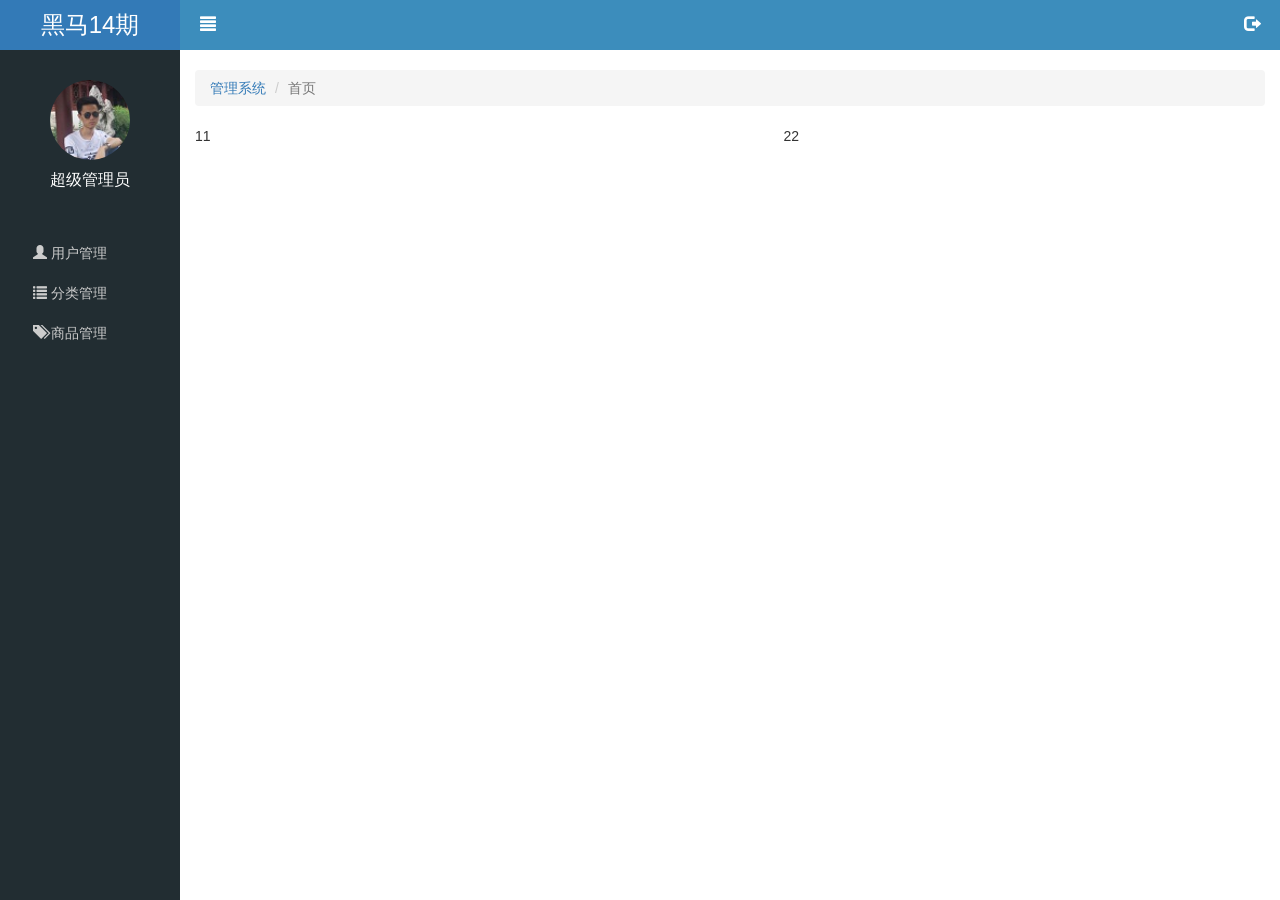
<file: public/back/index.html>
<!DOCTYPE html>
<html lang="zh-CN">
<head>
    <meta charset="UTF-8">
    <title>乐淘管理系统-首页</title>
    <link rel="stylesheet" href="lib/bootstrap/css/bootstrap.css">
    <link rel="stylesheet" href="lib/bootstrap-validator/css/bootstrapValidator.css">
    <link rel="stylesheet" href="lib/nprogress/nprogress.css">
    <link rel="stylesheet" href="css/common.css">
</head>
<body>


<div class="lt_aside">

    <div class="brand">
        <a href="index.html">黑马14期</a>
    </div>
    <div class="user">
        <img src="images/default.jpg" alt="">
        <p>超级管理员</p>
    </div>
    <div class="nav">
        <ul>
            <li>
                <a href="user.html">
                    <span class="glyphicon glyphicon-user"></span>
                    用户管理
                </a>
            </li>
            <li>
                <a href="javascript:;">
                    <span class="glyphicon glyphicon-list"></span>
                    分类管理
                </a>
                <div class="child" style="display: none;">
                    <a href="first.html">一级分类</a>
                    <a href="second.html">二级分类</a>
                </div>
            </li>
            <li>
                <a href="product.html">
                    <span class="glyphicon glyphicon-tags"></span>
                    商品管理
                </a>
            </li>
        </ul>
    </div>

</div>
<div class="lt_main">
    <div class="lt_header">
        <a class="pull-left icon_menu" href="javascript:;"><span class="glyphicon glyphicon-align-justify"></span></a>
        <a class="pull-right icon_logout" href="javascript:;"><span class="glyphicon glyphicon-log-out"></span></a>
    </div>
    <div class="container-fluid">
        <!--面包屑导航-->
        <ol class="breadcrumb">
            <li><a href="#">管理系统</a></li>
            <li class="active">首页</li>
        </ol>


        <!--内容区域-->
        <div class="lt_content">

            <div class="pic_left pull-left">11</div>
            <div class="pic_right pull-right">22</div>

        </div>

    </div>
</div>


<div class="modal fade" tabindex="-1" id="logoutModal">
    <div class="modal-dialog modal-sm">
        <div class="modal-content">
            <div class="modal-header">
                <button type="button" class="close" data-dismiss="modal" aria-label="Close"><span aria-hidden="true">&times;</span></button>
                <h4 class="modal-title">温馨提示</h4>
            </div>
            <div class="modal-body">
                <p class="text-danger"><span class="glyphicon glyphicon-info-sign"></span> 您确定要退出后台管理系统吗？</p>
            </div>
            <div class="modal-footer">
                <button type="button" class="btn btn-default" data-dismiss="modal">取消</button>
                <button type="button" class="btn_logout btn btn-primary">确定</button>
            </div>
        </div>
    </div>
</div>


<script src="lib/jquery/jquery.js"></script>
<script src="lib/bootstrap/js/bootstrap.js"></script>
<script src="lib/bootstrap-validator/js/bootstrapValidator.js"></script>
<script src="lib/nprogress/nprogress.js"></script>
<script src="lib/echarts/echarts.min.js"></script>
<script src="js/common.js"></script>
<script src="js/index.js"></script>
</body>
</html>
</file>
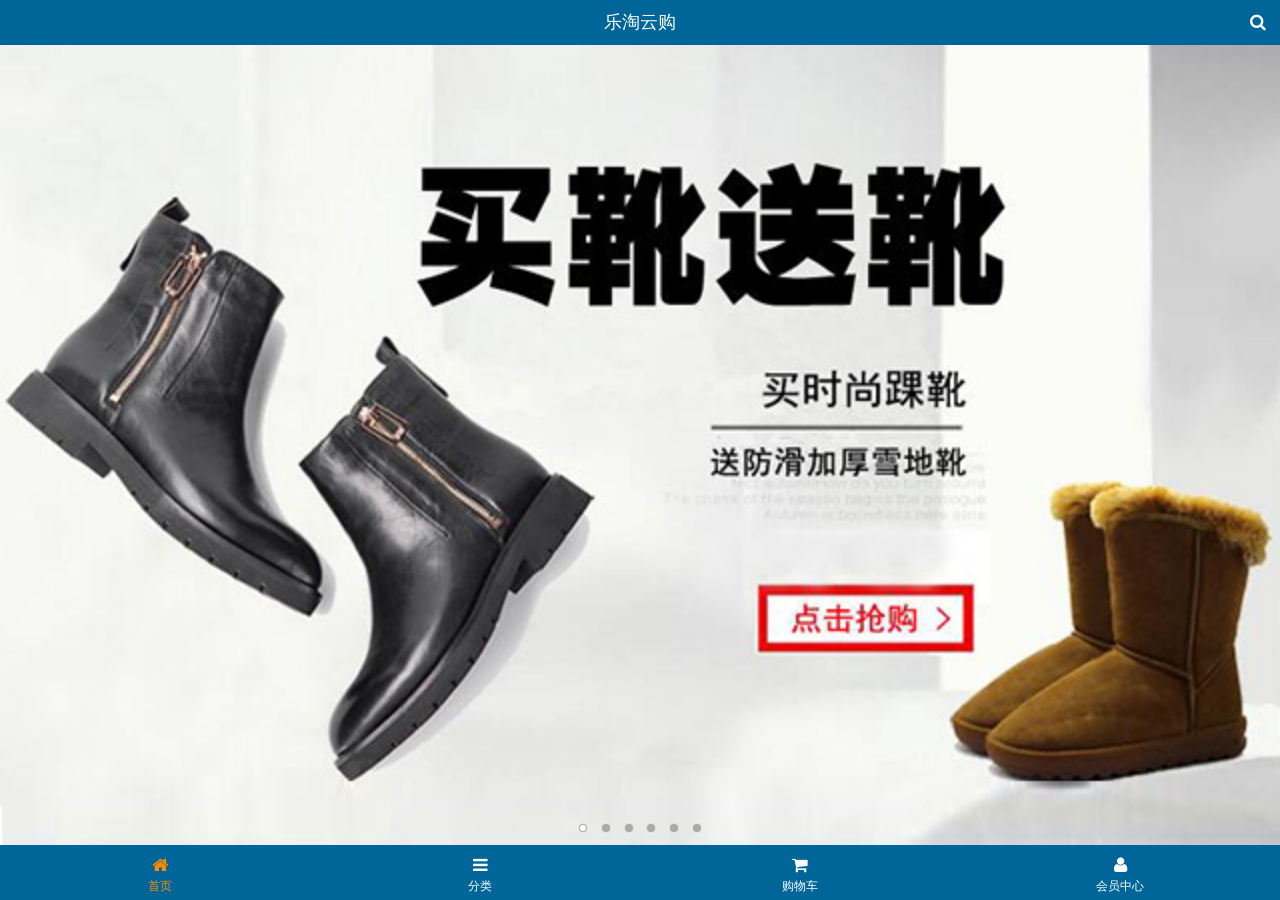
<file: public/mobile/index.html>
<!DOCTYPE html>
<html>
<head lang="en">
    <meta charset="UTF-8">
    <meta name="viewport" content="width=device-width,initial-scale=1.0,user-scalable=0"/>
    <title>乐淘首页</title>
    <link type="image/x-icon" rel="shortcut icon" href="images/favicon.ico">
    <link rel="stylesheet" href="assets/mui/css/mui.css"/>
    <link rel="stylesheet" href="assets/fa/css/font-awesome.min.css"/>
    <link rel="stylesheet" href="css/common.css"/>
    <link rel="stylesheet" href="css/index.css"/>
</head>
<body>
    <div class="lt_container">
        <header class="lt_topBar">
            <h3>乐淘云购</h3>
            <a class="btn_right" href="search.html"><span class="fa fa-search"></span></a>
        </header>
        <div class="lt_content">
            <div class="lt_wrapper">
                <div class="mui-scroll-wrapper">
                    <div class="mui-scroll">
                        <!--轮播图-->
                        <div class="mui-slider">
                            <div class="mui-slider-group mui-slider-loop">
                                <div class="mui-slider-item mui-slider-item-duplicate"><a href="#"><img src="images/banner6.png" /></a></div>
                                <div class="mui-slider-item mui-active"><a href="#"><img src="images/banner1.png" /></a></div>
                                <div class="mui-slider-item"><a href="#"><img src="images/banner2.png" /></a></div>
                                <div class="mui-slider-item"><a href="#"><img src="images/banner3.png" /></a></div>
                                <div class="mui-slider-item"><a href="#"><img src="images/banner4.png" /></a></div>
                                <div class="mui-slider-item"><a href="#"><img src="images/banner5.png" /></a></div>
                                <div class="mui-slider-item"><a href="#"><img src="images/banner6.png" /></a></div>
                                <div class="mui-slider-item mui-slider-item-duplicate"><a href="#"><img src="images/banner1.png" /></a></div>
                            </div>
                            <div class="mui-slider-indicator">
                                <div class="mui-indicator mui-active"></div>
                                <div class="mui-indicator"></div>
                                <div class="mui-indicator"></div>
                                <div class="mui-indicator"></div>
                                <div class="mui-indicator"></div>
                                <div class="mui-indicator"></div>
                            </div>
                        </div>
                        <!--导航栏-->
                        <nav class="lt_nav">
                            <a href="#"><img src="images/nav1.png" alt=""/></a>
                            <a href="#"><img src="images/nav2.png" alt=""/></a>
                            <a href="#"><img src="images/nav3.png" alt=""/></a>
                            <a href="#"><img src="images/nav4.png" alt=""/></a>
                            <a href="#"><img src="images/nav5.png" alt=""/></a>
                            <a href="#"><img src="images/nav6.png" alt=""/></a>
                        </nav>
                        <!--商品区块-->
                        <div class="lt_product">
                            <a class="item" href="#">
                                <img src="images/product.jpg" alt=""/>
                                <span class="mui-ellipsis-2 mui-text-left">adidas阿迪达斯 男式 场下休闲篮球鞋S83700 </span>
                                <p><span>&yen;560.00</span> <span>&yen;560.00</span></p>
                                <button class="mui-btn-blue">立即购买</button>
                            </a>
                            <a class="item" href="#">
                                <img src="images/product.jpg" alt=""/>
                                <span class="mui-ellipsis-2 mui-text-left">adidas阿迪达斯 男式 场下休闲篮球鞋S83700 </span>
                                <p><span>&yen;560.00</span> <span>&yen;560.00</span></p>
                                <button class="mui-btn-blue">立即购买</button>
                            </a>
                            <a class="item" href="#">
                                <img src="images/product.jpg" alt=""/>
                                <span class="mui-ellipsis-2 mui-text-left">adidas阿迪达斯 男式 场下休闲篮球鞋S83700 </span>
                                <p><span>&yen;560.00</span> <span>&yen;560.00</span></p>
                                <button class="mui-btn-blue">立即购买</button>
                            </a>
                            <a class="item" href="#">
                                <img src="images/product.jpg" alt=""/>
                                <span class="mui-ellipsis-2 mui-text-left">adidas阿迪达斯 男式 场下休闲篮球鞋S83700 </span>
                                <p><span>&yen;560.00</span> <span>&yen;560.00</span></p>
                                <button class="mui-btn-blue">立即购买</button>
                            </a>
                        </div>
                    </div>
                </div>
            </div>
        </div>
        <footer class="lt_tabBar">
            <ul>
                <li class="now"><a href="index.html"><span class="fa fa-home"></span><p>首页</p></a></li>
                <li><a href="category.html"><span class="fa fa-bars"></span><p>分类</p></a></li>
                <li><a href="cart.html"><span class="fa fa-shopping-cart"></span><p>购物车</p></a></li>
                <li><a href="user/index.html"><span class="fa fa-user"></span><p>会员中心</p></a></li>
            </ul>
        </footer>
    </div>
<script src="assets/mui/js/mui.js"></script>
<script src="js/common.js"></script>
<script src="js/index.js"></script>
</body>
</html>
</file>
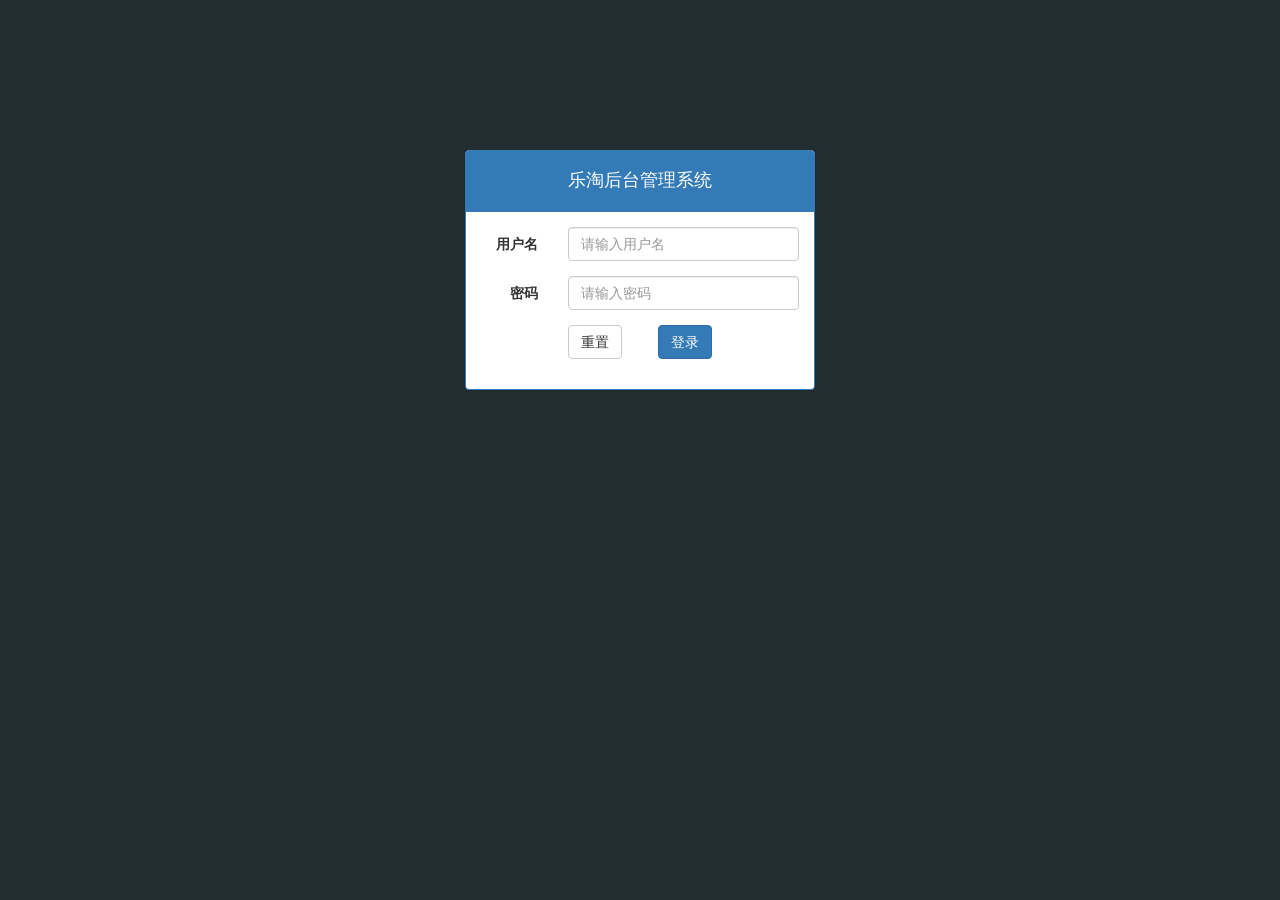
<file: public/back/login.html>
<!DOCTYPE html>
<html lang="zh-CN">
<head>
    <meta charset="UTF-8">
    <title>乐淘管理系统-登录</title>
    <link rel="stylesheet" href="lib/bootstrap/css/bootstrap.css">
    <link rel="stylesheet" href="lib/bootstrap-validator/css/bootstrapValidator.css">
    <link rel="stylesheet" href="lib/nprogress/nprogress.css">
    <link rel="stylesheet" href="css/common.css">
</head>
<body style="background-color: #222d32;">


<div class="container">

    <div class="col-md-4 col-md-offset-4">
        <div class="lt_panel panel panel-primary mt150">
            <div class="panel-heading"><h4>乐淘后台管理系统</h4></div>
            <div class="panel-body">
                <form id="form" class="form-horizontal">
                    <div class="form-group">
                        <label for="username" class="col-sm-3 control-label">用户名</label>
                        <div class="col-sm-9">
                            <input name="username" id="username" type="text" class="form-control" placeholder="请输入用户名">
                        </div>
                    </div>
                    <div class="form-group">
                        <label for="password" class="col-sm-3 control-label">密码</label>
                        <div class="col-sm-9">
                            <input type="password" class="form-control" name="password" id="password" placeholder="请输入密码">
                        </div>
                    </div>
                    <div class="form-group">
                        <div class="col-sm-offset-3 col-sm-6">
                            <button type="reset" class="btn btn-default pull-left">重置</button>
                            <button type="submit" class="btn btn-primary pull-right">登录</button>
                        </div>
                    </div>
                </form>
            </div>
        </div>
    </div>

</div>


<script src="lib/jquery/jquery.js"></script>
<script src="lib/bootstrap/js/bootstrap.js"></script>
<script src="lib/bootstrap-validator/js/bootstrapValidator.js"></script>
<script src="lib/nprogress/nprogress.js"></script>
<script src="js/common.js"></script>
<script src="js/login.js"></script>
</body>
</html>
</file>
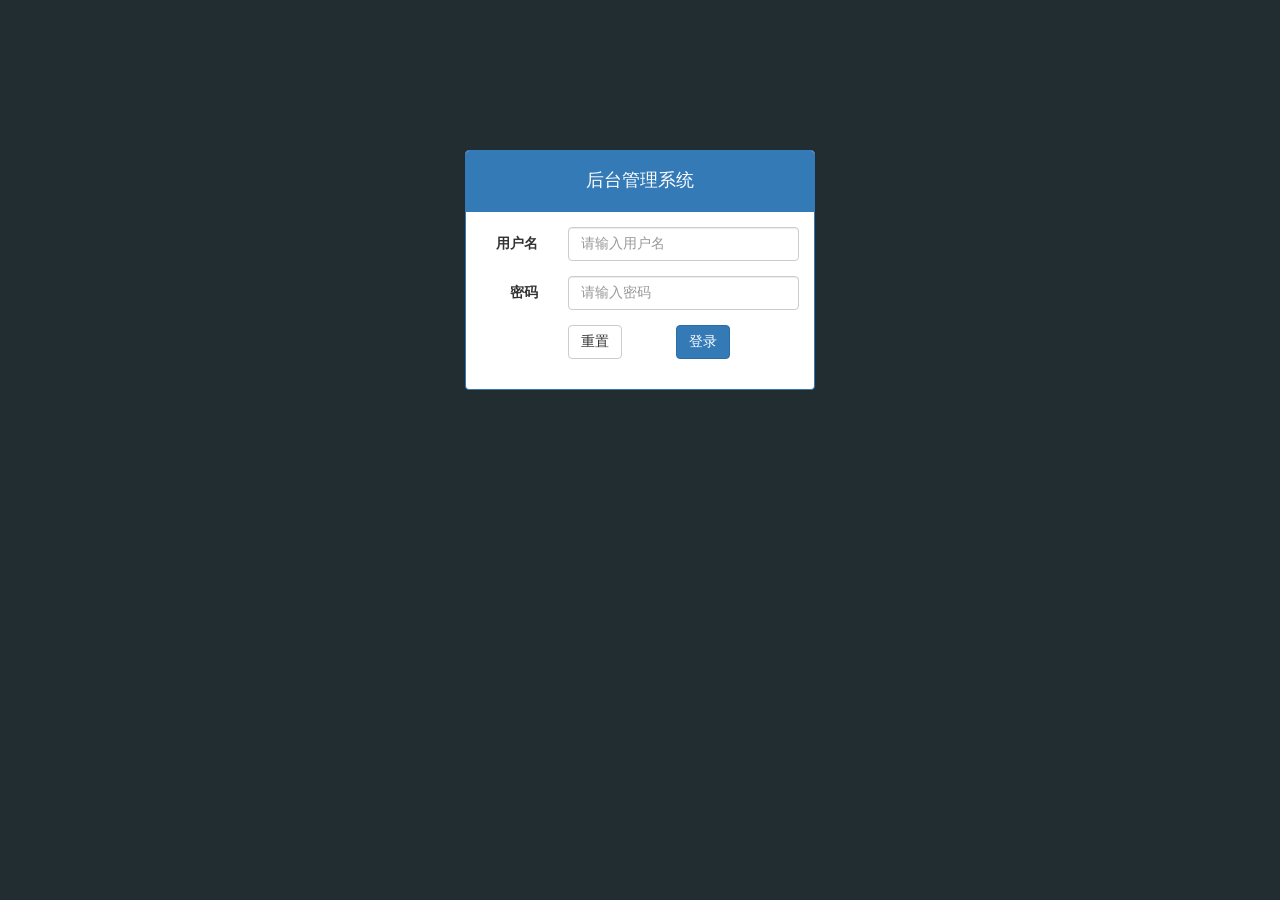
<file: public/manage/login.html>
<!DOCTYPE html>
<html>
<head lang="en">
    <meta charset="UTF-8">
    <title>后台管理系统-登录</title>
    <link rel="stylesheet" href="assets/bootstrap/css/bootstrap.min.css"/>
    <link rel="stylesheet" href="assets/bootstrap-validator/css/bootstrapValidator.min.css"/>
    <link rel="stylesheet" href="assets/nprogress/nprogress.css"/>
    <link rel="stylesheet" href="css/admin.css"/>
</head>
<body class="bg_login">
<div class="container">
    <div class="col-md-4 col-md-offset-4">
        <div class="panel panel-primary mt_150">
            <div class="panel-heading text-center"><h4>后台管理系统</h4></div>
            <div class="panel-body">
                <form id="login" class="form-horizontal" autocomplete="off">
                    <div class="form-group">
                        <label for="inputUserName3" class="col-sm-3 control-label">用户名</label>
                        <div class="col-sm-9">
                            <input name="username" type="text" class="form-control" id="inputUserName3" placeholder="请输入用户名">
                        </div>
                    </div>
                    <div class="form-group">
                        <label for="inputPassword3" class="col-sm-3 control-label">密码</label>
                        <div class="col-sm-9">
                            <input name="password" type="password" class="form-control" id="inputPassword3" placeholder="请输入密码">
                        </div>
                    </div>
                    <div class="form-group">
                        <div class="col-sm-offset-3 col-sm-10">
                            <button type="reset" class="btn btn-default mr_50">重置</button>
                            <button type="submit" class="btn btn-primary">登录</button>
                        </div>
                    </div>
                </form>
            </div>
        </div>
    </div>
</div>
<script src="assets/jquery/jquery.min.js"></script>
<script src="assets/bootstrap/js/bootstrap.min.js"></script>
<script src="assets/bootstrap-validator/js/bootstrapValidator.min.js"></script>
<script src="assets/nprogress/nprogress.js"></script>
<script src="js/admin.js"></script>
<script src="js/login.js"></script>
</body>
</html>
</file>
<file: public/back/lib/nprogress/nprogress.css>
/* Make clicks pass-through */
#nprogress {
  pointer-events: none;
}

#nprogress .bar {
  background: greenyellow;

  position: fixed;
  z-index: 10000;
  top: 0;
  left: 0;

  width: 100%;
  height: 2px;
}

/* Fancy blur effect */
#nprogress .peg {
  display: block;
  position: absolute;
  right: 0px;
  width: 100px;
  height: 100%;
  box-shadow: 0 0 10px #29d, 0 0 5px #29d;
  opacity: 1.0;

  -webkit-transform: rotate(3deg) translate(0px, -4px);
      -ms-transform: rotate(3deg) translate(0px, -4px);
          transform: rotate(3deg) translate(0px, -4px);
}

/* Remove these to get rid of the spinner */
#nprogress .spinner {
  display: block;
  position: fixed;
  z-index: 1031;
  top: 15px;
  right: 15px;
}

#nprogress .spinner-icon {
  width: 18px;
  height: 18px;
  box-sizing: border-box;

  border: solid 2px transparent;
  border-top-color: #29d;
  border-left-color: #29d;
  border-radius: 50%;

  -webkit-animation: nprogress-spinner 400ms linear infinite;
          animation: nprogress-spinner 400ms linear infinite;
}

.nprogress-custom-parent {
  overflow: hidden;
  position: relative;
}

.nprogress-custom-parent #nprogress .spinner,
.nprogress-custom-parent #nprogress .bar {
  position: absolute;
}

@-webkit-keyframes nprogress-spinner {
  0%   { -webkit-transform: rotate(0deg); }
  100% { -webkit-transform: rotate(360deg); }
}
@keyframes nprogress-spinner {
  0%   { transform: rotate(0deg); }
  100% { transform: rotate(360deg); }
}
</file>
<file: public/back/css/common.css>
@charset "UTF-8";

.mt150 {
    margin-top: 150px;
}

.lt_panel h4 {
    text-align: center;
}

ul {
    margin: 0;
    padding: 0;
    list-style: none;
}

a {
    text-decoration: none;
}

a:link, a:visited, a:hover, a:active {
    text-decoration: none;
}

.lt_main .table td {
    text-align: center;
    vertical-align: middle;
}


.lt_aside {
    width: 180px;
    height: 100%;
    background-color: #222d32;
    position: absolute;
    left: 0;
    transition: all 1s;
}


.lt_aside.now {
    left: -180px;
}

.lt_aside .brand a {
    height: 50px;
    line-height: 50px;
    color: #fff;
    text-align: center;
    font-size: 24px;
    display: block;
    background-color: #337ab7;
}

.lt_aside .user {
    height: 150px;
}

.lt_aside .user img{
    width: 80px;
    height: 80px;
    border-radius: 50%;
    margin: 30px auto 0;
    display: block;
}

.lt_aside .user p {
    color: #fff;
    font-size: 16px;
    text-align: center;
    line-height: 40px;
    height: 40px;
}

.lt_aside .nav a {
    display: block;
    height: 40px;
    line-height: 40px;
    color: #ccc;
    padding-left: 30px;
    border: 3px solid transparent;
}

.lt_aside .child a {
    padding-left: 50px;
}

.lt_aside .nav a.now {
    background-color: #1d1f21;
    border-left-color: #367fa9;
    color: #fff;
}


.lt_main {
    padding-left: 180px;
    transition: all 1s;
}

.lt_main.now {
    padding-left: 0;
}

.lt_header {
    height: 50px;
    line-height: 50px;
    background-color: #3c8dbc;
    padding: 0 20px;
    margin-bottom: 20px;
}

.lt_header a {
    color: #fff;
    font-size: 16px;
}


.lt_content .pic_left,
.lt_content .pic_right {
    width: 45%;
    height: 400px;
}
</file>
<file: public/mobile/css/common.css>
/*reset css*/
/*common css*/
/*大容器*/
.lt_container{
    position: absolute;
    left: 0;
    top: 0;
    background: #fff;
    width: 100%;
    height: 100%;
    overflow: hidden;
}
/*顶部通栏*/
.lt_topBar{
    width: 100%;
    height: 45px;
    background: #069;
    position: absolute;
    left: 0;
    top: 0;
}
.lt_topBar h3{
    font-size: 18px;
    line-height: 45px;
    text-align: center;
    color: #fff;
    margin: 0;
    font-weight: normal;
}
.lt_topBar a{
    position: absolute;
    top: 0;
    width: 45px;
    height: 45px;
    text-align: center;
    line-height: 45px;
    color: #fff;
}
.lt_topBar .btn_left{
    left: 0;
}
.lt_topBar .btn_left .mui-icon{
    font-weight: bold;
}
.lt_topBar .btn_right{
    right: 0;
}
/*主体内容*/
.lt_content{
    width: 100%;
    height: 100%;
    padding-top: 45px;
    padding-bottom: 55px;
}
.lt_content .lt_wrapper{
    width: 100%;
    height: 100%;
    position: relative;
}
/*底部页签*/
.lt_tabBar{
    width: 100%;
    height: 55px;
    background: #069;
    position: absolute;
    left: 0;
    bottom: 0;
}
.lt_tabBar ul{
    list-style: none;
    margin: 0;
    padding: 0;
}
.lt_tabBar ul li{
    width: 25%;
    float: left;
    text-align: center;
    padding-top: 10px;
}
.lt_tabBar ul li.now a{
    color: darkorange;
}
.lt_tabBar ul li.now a p{
    color: darkorange;
}
.lt_tabBar ul li a{
    color: #fff;
}
.lt_tabBar ul li a p{
    color: #fff;
    font-size: 12px;
    padding-bottom: 0;
    margin-bottom: 0;
}


/*model css*/

/*商品*/
.lt_product{
    padding: 0 10px;
    background: #fff;
}
.lt_product .item{
    width: 48%;
    float: left;
    text-align: center;
    box-shadow: 0 0 5px #ccc;
    margin-top: 10px;
    padding: 10px 5px;
}
/*even 偶数  odd 奇数*/
.lt_product .item:nth-child(even){
    margin-left: 4%;
}
.lt_product .item img{
    width: 100%;
    display: block;
    margin-bottom:5px;
}
.lt_product .mui-ellipsis-2{
    height: 41px;
}
.lt_product .item p{
    font-size: 12px;
}
.lt_product .item p span:first-child{
    color: red;
}
.lt_product .item p span:last-child{
    color: grey;
    text-decoration: line-through;
}

/*加载中效果*/
.loading{
    min-height: 250px;
    width: 100%;
    text-align: center;
    line-height: 250px;
}
.loading .mui-icon{
    color: #069;
    animation: rotateLoading 1s infinite;
}
@keyframes rotateLoading {
    from{
        transform: rotate(0deg);
        -webkit-transform: rotate(0deg);
    }
    to{
        transform: rotate(360deg);
        -webkit-transform: rotate(360deg);
    }
}
/*webkit兼容*/
@-webkit-keyframes rotateLoading {
    from{
        transform: rotate(0deg);
        -webkit-transform: rotate(0deg);
    }
    to{
        transform: rotate(360deg);
        -webkit-transform: rotate(360deg);
    }
}
</file>
<file: public/mobile/css/index.css>
/*������*/
.lt_nav{
    margin-top: 10px;
    padding: 0 10px;
}
.lt_nav a{
    float: left;
    width: 33.3333%;
}
.lt_nav a img{
    width: 100%;
    display: block;
}
</file>
<file: public/manage/assets/nprogress/nprogress.css>
/* Make clicks pass-through */
#nprogress {
  pointer-events: none;
}

#nprogress .bar {
  background: greenyellow;

  position: fixed;
  z-index: 10000;
  top: 0;
  left: 0;

  width: 100%;
  height: 2px;
}

/* Fancy blur effect */
#nprogress .peg {
  display: block;
  position: absolute;
  right: 0px;
  width: 100px;
  height: 100%;
  box-shadow: 0 0 10px #29d, 0 0 5px #29d;
  opacity: 1.0;

  -webkit-transform: rotate(3deg) translate(0px, -4px);
      -ms-transform: rotate(3deg) translate(0px, -4px);
          transform: rotate(3deg) translate(0px, -4px);
}

/* Remove these to get rid of the spinner */
#nprogress .spinner {
  display: block;
  position: fixed;
  z-index: 1031;
  top: 15px;
  right: 15px;
}

#nprogress .spinner-icon {
  width: 18px;
  height: 18px;
  box-sizing: border-box;

  border: solid 2px transparent;
  border-top-color: #29d;
  border-left-color: #29d;
  border-radius: 50%;

  -webkit-animation: nprogress-spinner 400ms linear infinite;
          animation: nprogress-spinner 400ms linear infinite;
}

.nprogress-custom-parent {
  overflow: hidden;
  position: relative;
}

.nprogress-custom-parent #nprogress .spinner,
.nprogress-custom-parent #nprogress .bar {
  position: absolute;
}

@-webkit-keyframes nprogress-spinner {
  0%   { -webkit-transform: rotate(0deg); }
  100% { -webkit-transform: rotate(360deg); }
}
@keyframes nprogress-spinner {
  0%   { transform: rotate(0deg); }
  100% { transform: rotate(360deg); }
}
</file>
<file: public/manage/css/admin.css>
body{
    font-family: "Microsoft YaHei";
}
a:hover,a:active,a:focus{
    text-decoration: none;
}
/*login page*/
.bg_login{
    background: #222d32;
}
.mt_150{
    margin-top: 150px;
}
.mr_50{
    margin-right: 50px;
}
.mb_15{
    margin-bottom: 15px;
}
/*main page*/
.ad_aside{
    width: 180px;
    height: 100%;
    background: #222d32;
    position: absolute;
}
.ad_aside .brand{
    width: 100%;
    height: 50px;
    background: #367fa9;
}
.ad_aside .brand a{
    color: #fff;
    display: block;
    line-height: 50px;
    text-align: center;
    font-size: 20px;
    font-weight: bold;
}
.ad_aside .user{
    padding: 30px 20px;
}
.ad_aside .user img{
    width: 50px;
    height: 50px;
    border-radius: 25px;
    overflow: hidden;
}
.ad_aside .user span{
    color: #fff;
    font-size: 12px;
}
.ad_aside .menu ul{
    list-style: none;
    margin: 0;
    padding: 0;
}
.ad_aside .menu ul li{
}
.ad_aside .menu ul li a{
    display: block;
    height: 40px;
    line-height: 40px;
    color: #aaa;
    border: 3px solid transparent;
    padding-left: 30px;
}
.ad_aside .menu ul li.now > a{
    border-left-color: #3c8dbc;
    background: #1d1f21;
    color: #fff;
}
.ad_aside .menu ul li .child a{
    height: 30px;
    line-height: 30px;
    padding-left: 50px;
    font-size: 12px;
}
.ad_aside .menu ul li .child a.now{
    color: #fff;
}



.ad_section{
    padding-left: 180px;
}
.ad_section.menu{
    padding-left: 0;
}
.ad_section .ad_nav{
    height: 50px;
    background: #3c8dbc;
    margin-bottom: 20px;
}
.ad_section .ad_nav a{
    font-size: 16px;
    color: #fff;
    margin-top: 14px;
}
.ad_section .ad_nav a:first-child{
    margin-left: 15px;
    float: left;
}
.ad_section .ad_nav a:last-child{
    margin-right: 15px;
    float: right;
}

.ad_content{
    margin-top: 20px;
}
.ad_content .picTable{
    float: left;
    width: 45%;
    height: 400px;
}
.ad_content .picTable:first-child{
    margin-right: 10%;
}

.table th,.table td{
    text-align: center;
}
.page{
    text-align: right;
}
.page .pagination{
    margin-top: 0;
}
</file>
<file: public/back/lib/bootstrap-validator/css/bootstrapValidator.css>
/**
 * BootstrapValidator (http://bootstrapvalidator.com)
 * The best jQuery plugin to validate form fields. Designed to use with Bootstrap 3
 *
 * @author      http://twitter.com/nghuuphuoc
 * @copyright   (c) 2013 - 2014 Nguyen Huu Phuoc
 * @license     MIT
 */

.bv-form .help-block {
    margin-bottom: 0;
}
.bv-form .tooltip-inner {
    text-align: left;
}
.nav-tabs li.bv-tab-success > a {
    color: #3c763d;
}
.nav-tabs li.bv-tab-error > a {
    color: #a94442;
}
</file>
<file: public/manage/assets/bootstrap-validator/css/bootstrapValidator.min.css>
/*!
 * BootstrapValidator (http://bootstrapvalidator.com)
 * The best jQuery plugin to validate form fields. Designed to use with Bootstrap 3
 *
 * @version     v0.5.1, built on 2014-08-22 4:55:09 PM
 * @author      https://twitter.com/nghuuphuoc
 * @copyright   (c) 2013 - 2014 Nguyen Huu Phuoc
 * @license     MIT
 */

.bv-form .help-block{margin-bottom:0}.bv-form .tooltip-inner{text-align:left}.nav-tabs li.bv-tab-success>a{color:#3c763d}.nav-tabs li.bv-tab-error>a{color:#a94442}
</file>
